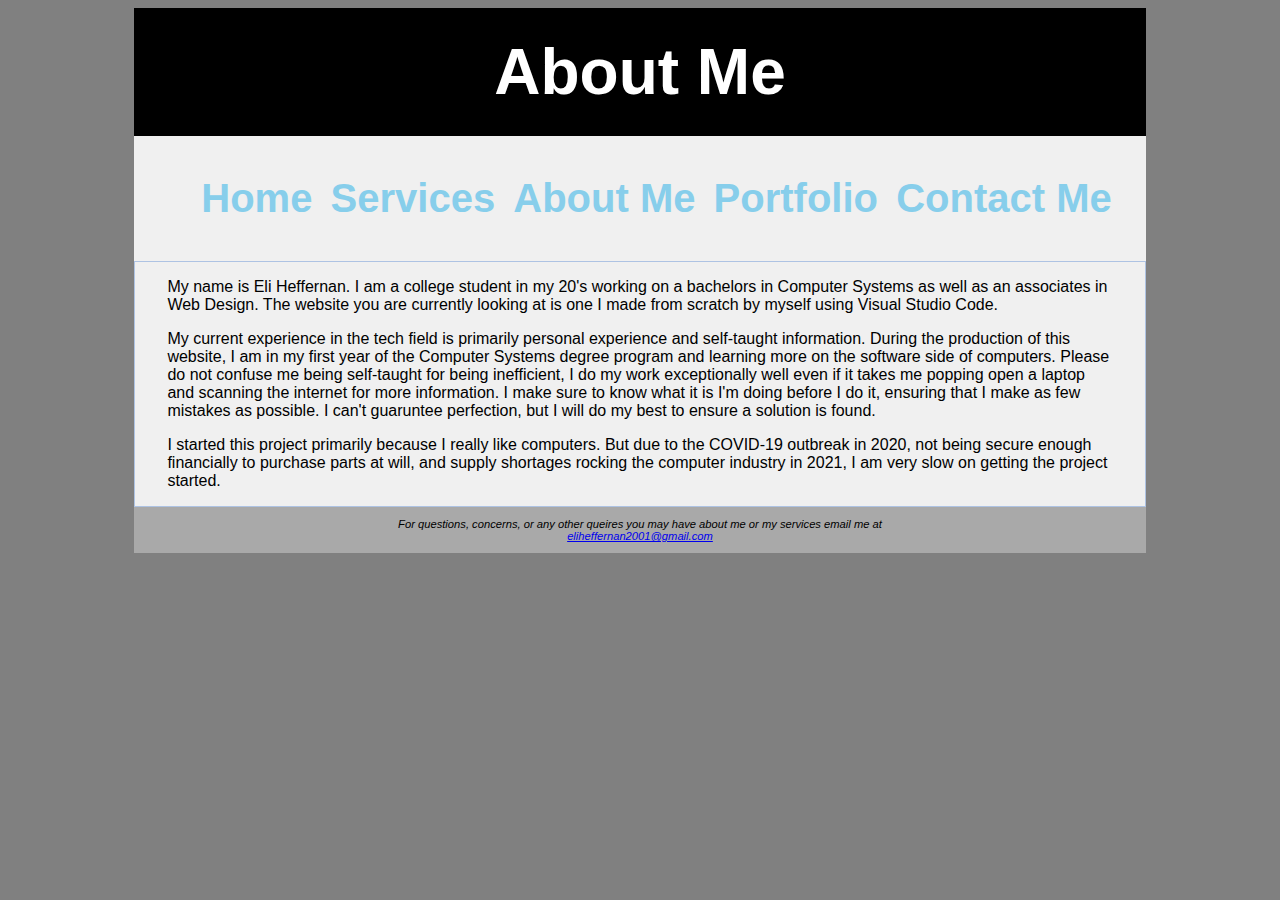
<file: Working/aboutme.html>
<!DOCTYPE html>
<html lang="en">
<head>
<title>Eli's Computer Repair and Computer Resale</title>
<meta charset="utf-8">
<link rel="stylesheet" href="style1.css">
<style>

</style>
</head>
<body>
<div id="wrapper">
<header>
<h1>About Me</h1>
</header>
    <nav>
        <ul>
            <li><a href="index.html">Home</a></li>
            <li><a href="services.html">Services</a></li>
            <li><a href="aboutme.html">About Me</a></li>
            <li><a href="portfolio.html">Portfolio</a></li>
            <li><a href="contactme.html">Contact Me</a></li>
        </ul>
    </nav>
<main>
<body>
<p>My name is Eli Heffernan. I am a college student in my 20's working on a bachelors in Computer Systems as well as an associates in Web Design. The website you are currently looking at is one I made from scratch by myself using Visual Studio Code.</p>
<p>My current experience in the tech field is primarily personal experience and self-taught information. During the production of this website, I am in my first year of the Computer Systems degree program and learning more on the software side of computers. Please do not confuse me being self-taught for being inefficient, I do my work exceptionally well even if it takes me popping open a laptop and scanning the internet for more information. I make sure to know what it is I'm doing before I do it, ensuring that I make as few mistakes as possible. I can't guaruntee perfection, but I will do my best to ensure a solution is found.</p>
<p>I started this project primarily because I really like computers. But due to the COVID-19 outbreak in 2020, not being secure enough financially to purchase parts at will, and supply shortages rocking the computer industry in 2021, I am very slow on getting the project started.</p>
</body>
</main>
<footer>
    For questions, concerns, or any other queires you may have about me or my services email me at<br>
    <a href="mailto:eliheffernan2001@gmail.com">eliheffernan2001@gmail.com</a>
</footer>
</body>
</html>
</file>
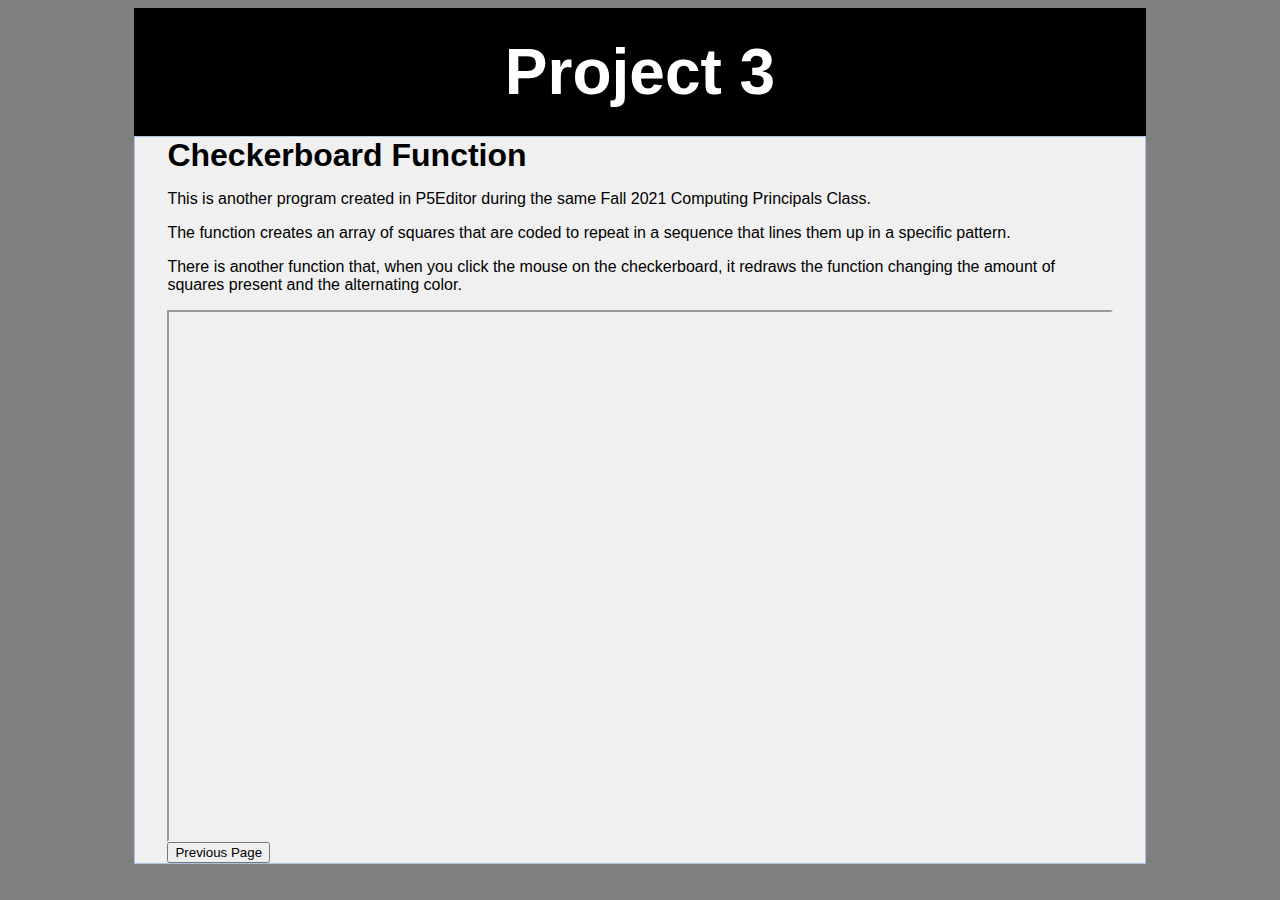
<file: Working/checkerboard.html>
<!DOCTYPE html>
<html>
<head>
<meta charset="utf-8">
<meta name="viewport" content="width=device-width">
<link href="style1.css" rel="stylesheet" type="text/css" />
<style>

</style> 
</head>
<div id="wrapper">
<header>
<h1>Project 3</h1>
</header>

<main>
    <body>
        <h2>Checkerboard Function</h2>
        <p>This is another program created in P5Editor during the same Fall 2021 Computing Principals Class.</p>
        <p>The function creates an array of squares that are coded to repeat in a sequence that lines them up in a specific pattern.</p>
        <p>There is another function that, when you click the mouse on the checkerboard, it redraws the function changing the amount of squares present and the alternating color.</p>

<div class="container">
    <iframe class="responsive-iframe" src="https://editor.p5js.org/Eli_H/full/2lfCTzckK"></iframe>
</div>

    <button onclick="goback()">Previous Page</button>

    <script src="button.js"></script>
    

    </body>
</main>
</div>
</html>
</file>
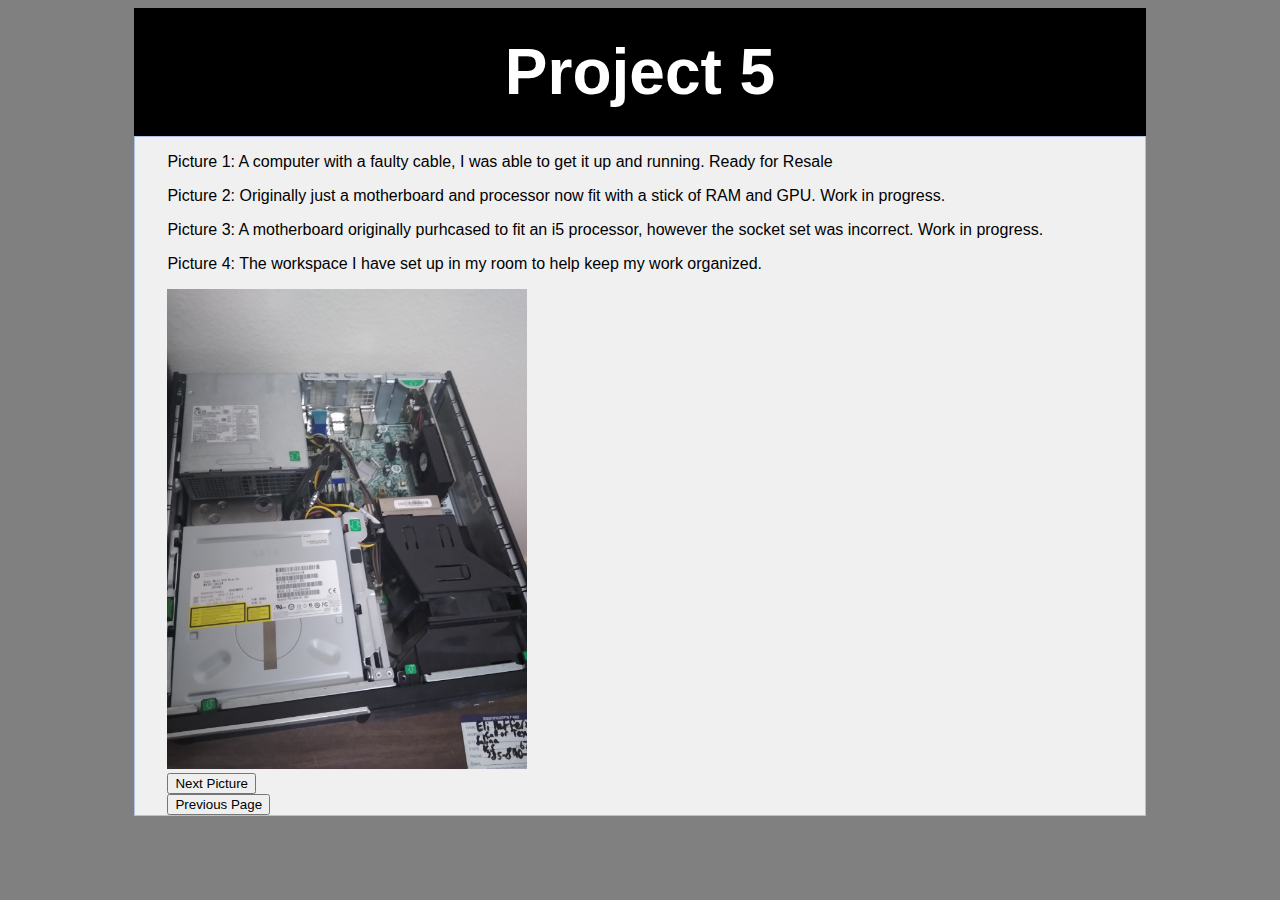
<file: Working/computers.html>
<!DOCTYPE html>
<html>
<head>
<meta charset="utf-8">
<meta name="viewport" content="width=device-width">
<link href="style1.css" rel="stylesheet" type="text/css" />
<style>

</style> 
</head>
<div id="wrapper">
<header>
<h1>Project 5</h1>
</header>

<main>
    <body>

        <p>Picture 1: A computer with a faulty cable, I was able to get it up and running. Ready for Resale</p>

        <p>Picture 2: Originally just a motherboard and processor now fit with a stick of RAM and GPU. Work in progress.</p>

        <p>Picture 3: A motherboard originally purhcased to fit an i5 processor, however the socket set was incorrect. Work in progress.</p>

        <p>Picture 4: The workspace I have set up in my room to help keep my work organized.</p>

        <img src="image1.jpg" id = "mainImage">

        <br>

        <button onclick="changeImage()">Next Picture</button>

        <br>

        <button onclick="goback()">Previous Page</button>

        <script src="pictures.js"></script>
        
    </body>
</main>
</div>
</html>
</file>
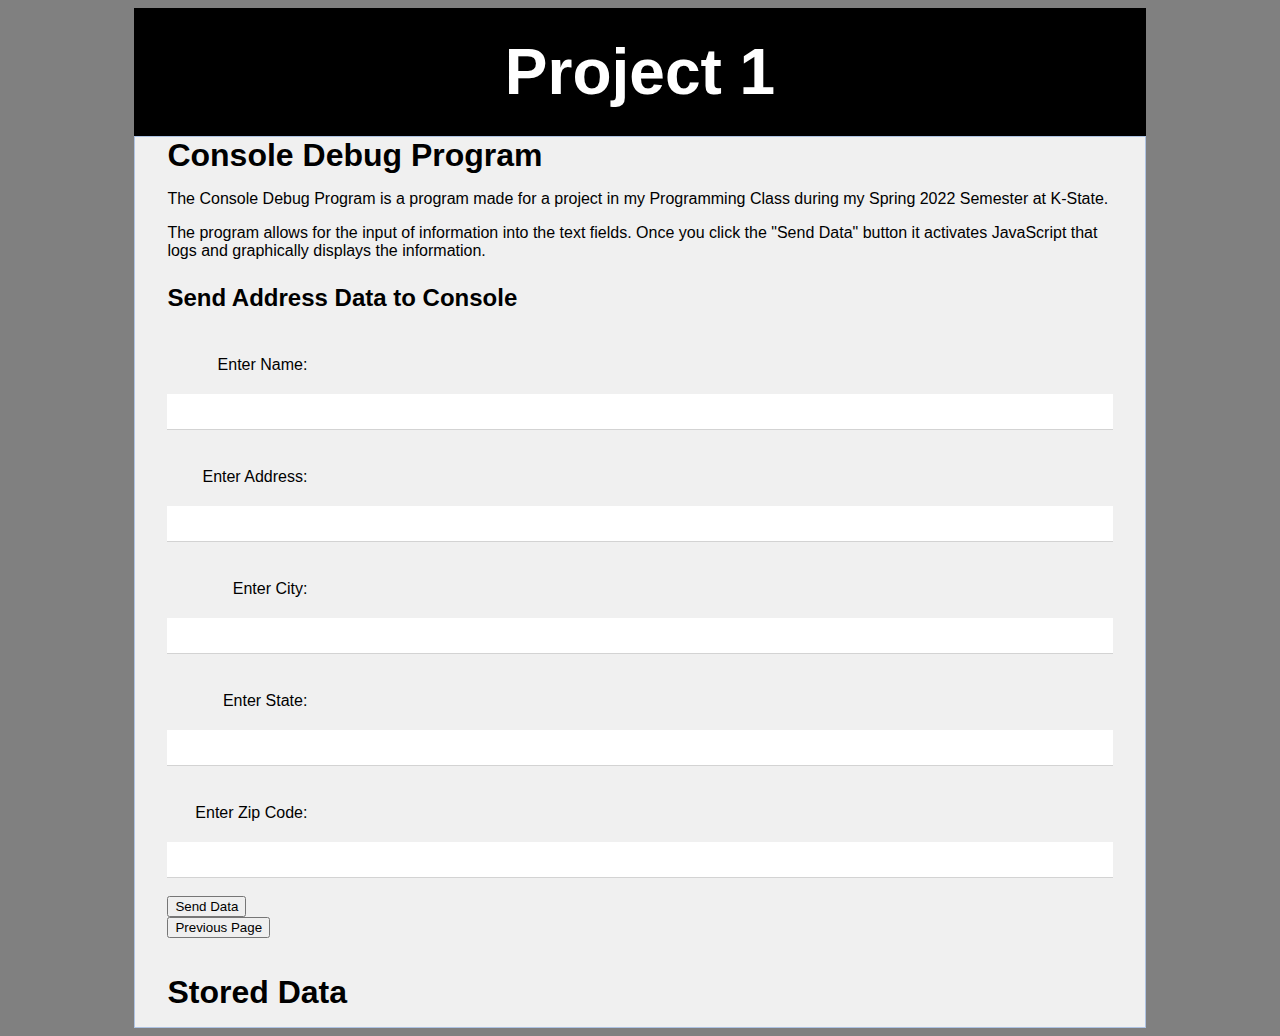
<file: Working/consoledebugprogram.html>
<!DOCTYPE html>
<html>
<head>
<meta charset="utf-8">
<meta name="viewport" content="width=device-width">
<link href="style1.css" rel="stylesheet" type="text/css" />
<style>

</style> 
</head>
<div id="wrapper">
<header>
<h1>Project 1</h1>
</header>

<main>
    <body>
        <h2>Console Debug Program</h2>
        <p>The Console Debug Program is a program made for a project in my Programming Class during my Spring 2022 Semester at K-State.</p>
        <p>The program allows for the input of information into the text fields. Once you click the "Send Data" button it activates JavaScript that logs and graphically displays the information.</p>
        <h3>Send Address Data to Console</h3>
        
      
      <label>Enter Name:</label>
      <input id="nameInput"></input>
        <br>
      <label>Enter Address:</label>
      <input id="addressInput"></input>
        <br>
      <label>Enter City:</label>
      <input id="cityInput"></input>
        <br>
      <label>Enter State:</label>
      <input id="stateInput"></input>
        <br>
      <label>Enter Zip Code:</label>
      <input id="zipInput"></input>
        <br> 
      <button onclick="sendData()">Send Data</button><br>
      <button onclick="goback()">Previous Page</button>

      <br>
      <br>
      <br>

  <h2>Stored Data</h2>

    <p id="name"></p>
    <p id="address"></p>
    <p id="city"></p>
    <p id="state"></p>
    <p id="zip"></p>
    

      <script src="debug.js"></script>

    </body>
</main>
</div>
</html>
</file>
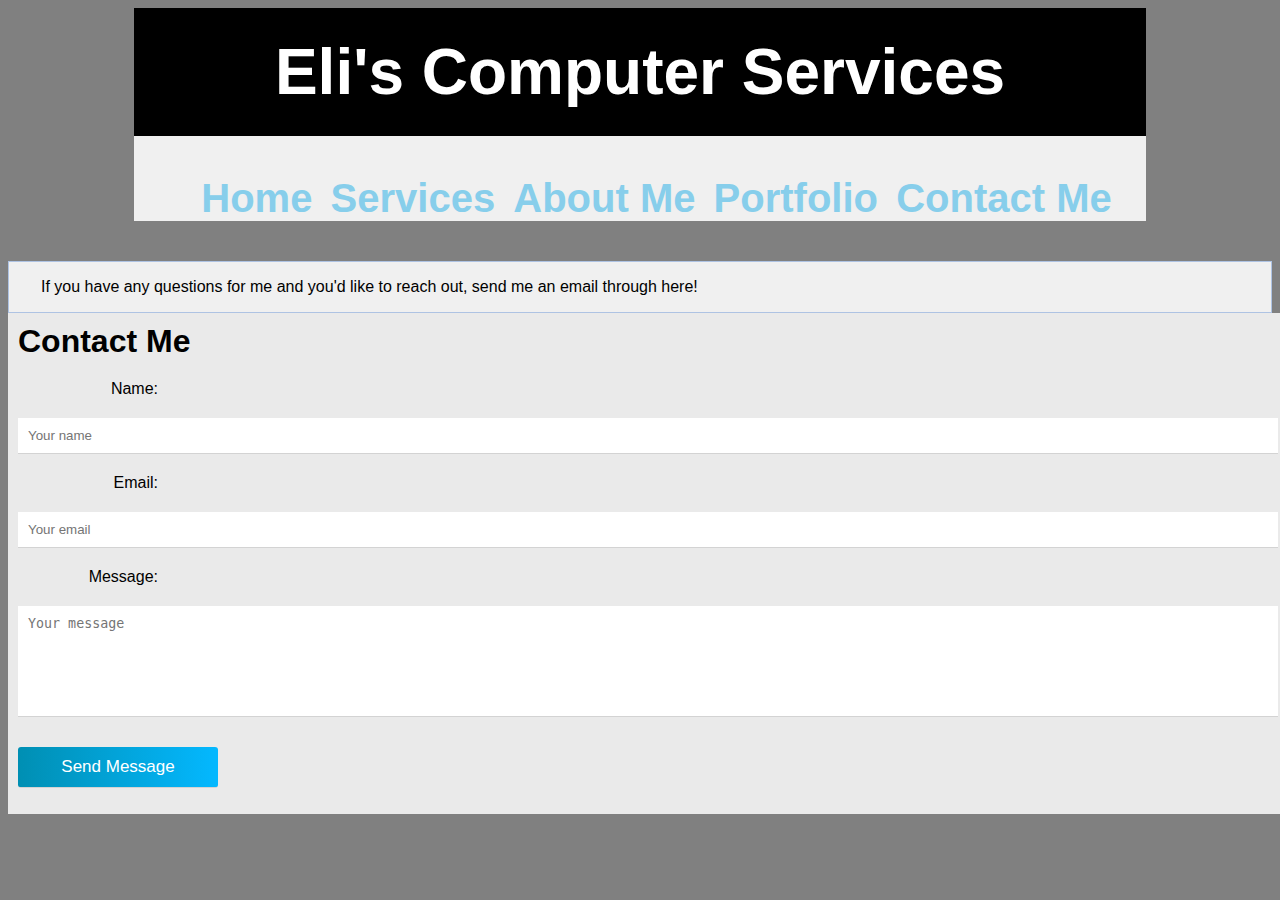
<file: Working/contactme.html>
<!DOCTYPE html>
<html lang="en">
  <head>
    <title>Eli's Computer Repair and Computer Resale</title>
    <meta charset="utf-8">
    <meta name="viewport" content="width=device-width, initial-scale=1.0">
    <link rel="stylesheet" href="style1.css">
  </head>
  <div id="wrapper">
    <header>
    <h1>Eli's Computer Services</h1>
    </header>
        <nav>
            <ul>
                <li><a href="index.html">Home</a></li>
                <li><a href="services.html">Services</a></li>
                <li><a href="aboutme.html">About Me</a></li>
                <li><a href="portfolio.html">Portfolio</a></li>
                <li><a href="contactme.html">Contact Me</a></li>
            </ul>
        </nav>
  </div>
<body>
  <main>
      <p>If you have any questions for me and you'd like to reach out, send me an email through here!</p>
  </main>
      <div id="overlay">
        <form>
          <h2>Contact Me</h2>

          <label for="name">Name:</label>
          <input type="text" id="name" placeholder="Your name">
          <small class="error"></small>

          <label for="email">Email:</label>
          <input type="text" id="email" placeholder="Your email">
          <small class="error"></small>

          <label for="message">Message:</label>
          <textarea id="message" placeholder="Your message" rows="6"></textarea>
          <small class="error"></small>

          <div class="center">
            <input type="submit" value="Send Message">
            <p id="succes"></p>
          </div>
        </form>

        <script src="email1.js"></script>
</body>
</html>
</file>
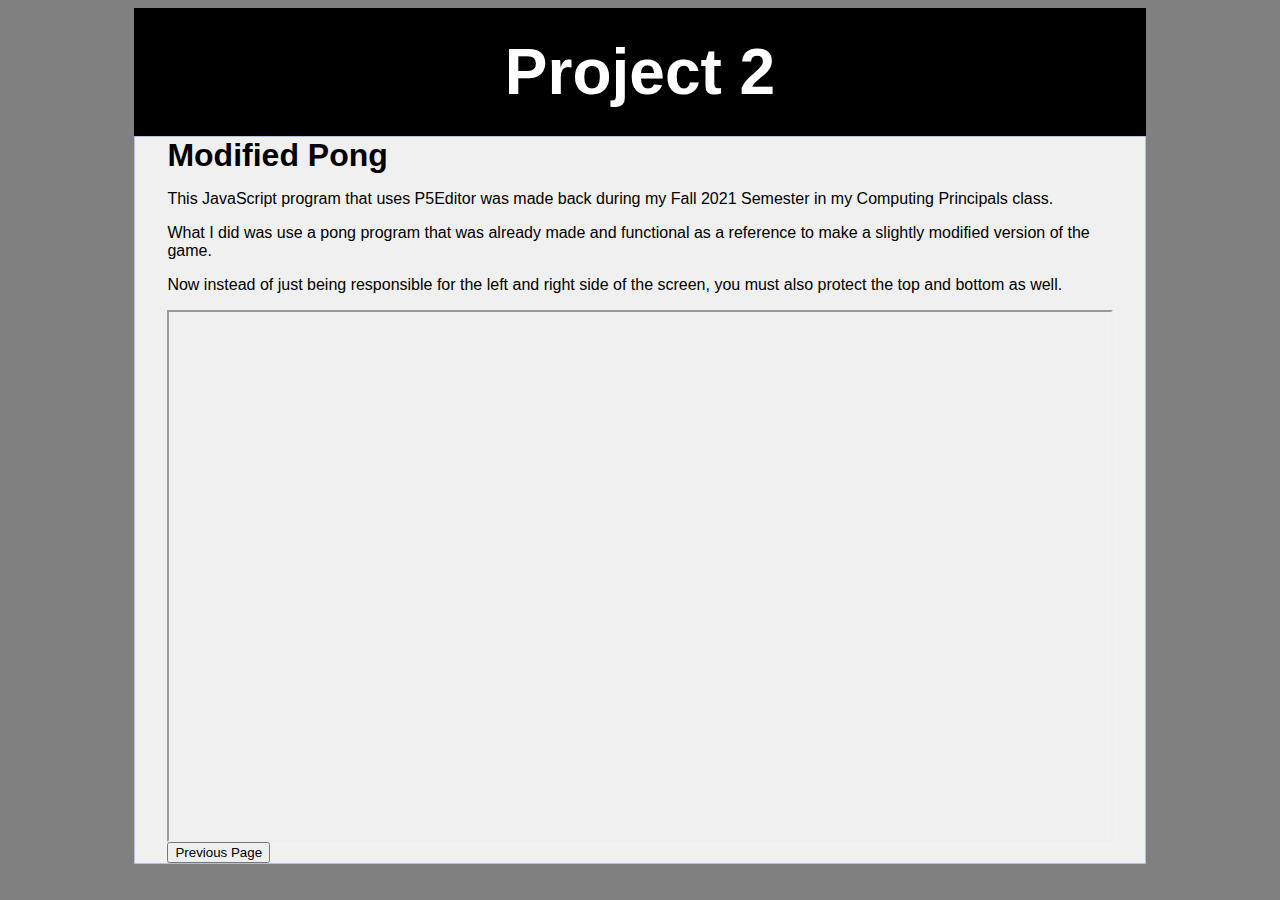
<file: Working/pong.html>
<!DOCTYPE html>
<html>
<head>
<meta charset="utf-8">
<meta name="viewport" content="width=device-width">
<link href="style1.css" rel="stylesheet" type="text/css" />
<style>

</style> 
</head>
<div id="wrapper">
<header>
<h1>Project 2</h1>
</header>

<main>
    <body>
        <h2>Modified Pong</h2>
        <p>This JavaScript program that uses P5Editor was made back during my Fall 2021 Semester in my Computing Principals class.</p>
        <p>What I did was use a pong program that was already made and functional as a reference to make a slightly modified version of the game.</p>
        <p>Now instead of just being responsible for the left and right side of the screen, you must also protect the top and bottom as well.</p>

        <div class="container">
            <iframe class="responsive-iframe" src="https://editor.p5js.org/Eli_H/full/7p4iVAMNk"></iframe>
        </div>

    <button onclick="goback()">Previous Page</button>

    <script src="button.js"></script>
    
</body>
</main>
</div>
</html>
</file>
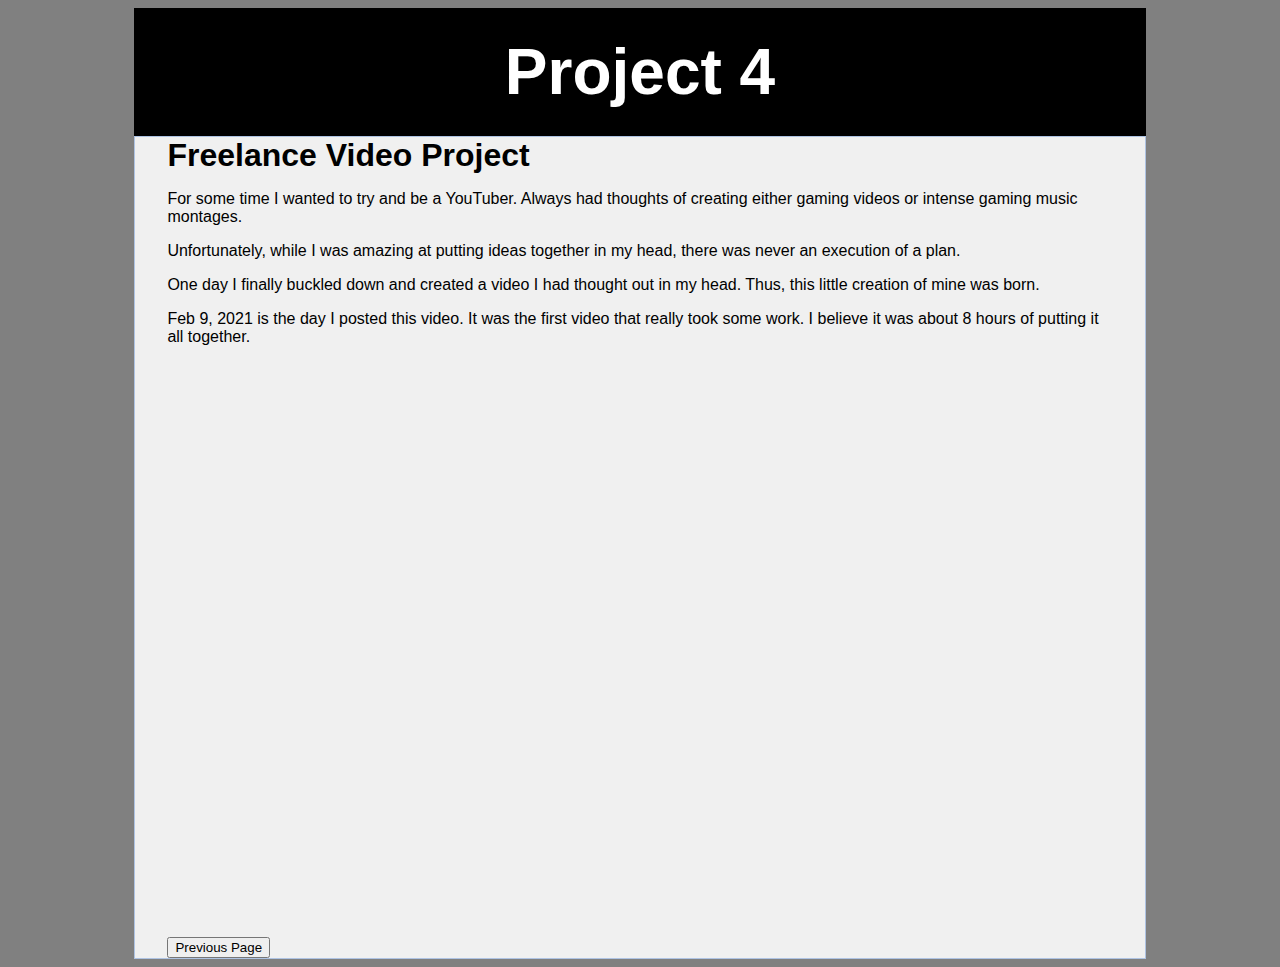
<file: Working/video.html>
<!DOCTYPE html>
<html>
<head>
<meta charset="utf-8">
<meta name="viewport" content="width=device-width">
<link href="style1.css" rel="stylesheet" type="text/css" />
<style>

</style> 
</head>
<div id="wrapper">
<header>
<h1>Project 4</h1>
</header>

<main>
    <body>
        <h2>Freelance Video Project</h2>
        <p>For some time I wanted to try and be a YouTuber. Always had thoughts of creating either gaming videos or intense gaming music montages.</p>
        <p>Unfortunately, while I was amazing at putting ideas together in my head, there was never an execution of a plan.</p>
        <p>One day I finally buckled down and created a video I had thought out in my head. Thus, this little creation of mine was born.</p>
        <p>Feb 9, 2021 is the day I posted this video. It was the first video that really took some work. I believe it was about 8 hours of putting it all together.</p>
        
        <br>
    <div class="videowrapper">
        <iframe width="560" height="315" src="https://www.youtube.com/embed/KleBsiNkaFw" title="YouTube video player" frameborder="0" allow="accelerometer; autoplay; clipboard-write; encrypted-media; gyroscope; picture-in-picture" allowfullscreen></iframe>
    </div>
    
    <button onclick="goback()">Previous Page</button>

    <script src="button.js"></script>

    </body>
</main>
</div>
</html>
</file>
<file: Working/style1.css>
* { box-sizing: border-box; }

header, nav, main, footer { display: block; }

body { background-color: grey;
       color: black;
       font-family: Verdana, Arial, sans-serif;

}

header { background-color: black; 
         color: white;
         text-align: center; 

}

h1 { line-height: 200%; 
    margin-bottom: 0;
    margin-top: 0;
    font-size: 4em;
    padding: 0em;
    text-shadow: grey;

}

h2 {
    margin-bottom: 0;
    margin-top: 0;
    font-size: 2em;
    padding: 0em;
    text-shadow: grey;

}

h3 {
    margin-bottom: .5;
    margin-top: .5;
    font-size: 1.5em;
    padding: 0em;
    text-shadow: grey;

}

h4 {
    margin-bottom: .5;
    margin-top: .5;
    font-size: 1em;
    padding: 0em;
    text-shadow: grey;
    text-align: center;

}

h5 {
    font-size: 2em;
    margin:0;
    text-align: center;
}

nav { font-weight: bold;
    font-size: 2.5em;
    text-align: center;
    display: inline;

}

nav li { list-style-type: none;
    margin: none;
    padding-right: 7px;
    display: inline;

}

nav a { text-decoration: none;

}

nav a:link { color: skyblue; 

}
nav a:visited { color: grey 

}

nav a:hover { color: darkblue; 

}

#wrapper { width: 80%;
    margin-right: auto;
  margin-left: auto;
  background-color: #F0F0F0;
    min-width: 700px;

}

main { padding-left: 2em;
    padding-right: 2em; 
    padding-top: 0em;
    background-color: #F0F0F0;
    border: .25px;
    border-style: solid;
    border-color: #AEC3E3;
}

dt { font-weight: bold;
    font-size: 1.1em;
     color: black;
    font-family: Georgia, "Times New Roman", serif;
    padding: .50em;
}

footer { font-size: .70em;
       font-style: italic;
       text-align: center;
       background-color: darkgrey;
       padding: 1em;
}	

img { max-width: 80%;
    height: 30em; 

}

form { background-color:#eaeaea;
    font-family: Arial, sans-serif;
    padding: 10px;
    min-width: 400px;	

}


label { float: left;
     width: 150px; 
     clear: left;
     text-align: right; 
     padding-right: 10px;
     margin-top: 10px; 

}

input, textarea { margin-top: 10px; 
               display: block;

}
               
               
#mySubmit { margin-left: 160px; 

}

fieldset { display: inline-block;
          margin: 35px;
          text-align: center;
}

.responsive-iframe {
    position: absolute;
    top: 0;
    left: 0;
    bottom: 0;
    right: 0;
    width: 100%;
    height: 100%;
}

.container {
    position: relative;
    overflow: hidden;
    width: 100%;
    padding-top: 56.25%;

}

.videowrapper {
    position: relative;
    padding-bottom: 56.25%;
    padding-top: 25px;
    height: 0px;

}

.videowrapper iframe {
    position: absolute;
    left: 0px;
    top: 0px;
    right: 0px;
    bottom: 0px;
    height: 100%;
    width: 100%;
    
}

#overlay {
    width: 100%;
    height: 100%;
    position: fixed;
}

label {
    display: block;
    margin: 20px 0;
}

input, textarea {
    width: 100%;
    padding: 10px;
    box-sizing: border-box;
    outline: none;
    resize: none;
    border: none;
    border-bottom: 1px solid #D3D3D3;

}

input[type="text"]:focus, textarea:focus {
    border-bottom: 1px solid rgb(5, 205, 255);

}

textarea:-webkit-scrollbar {
    width: 4px;
}

textarea::-webkit-scrollbar-thumb {
    background-color: rgb(5, 205, 255);

}

.center {
    text-align: center;

}

input[type="submit"] {
    margin-top: 30px;
    width: 90%;
    max-width: 200px;
    background: linear-gradient(to right, rgb(0, 143, 179), rgb(4, 184, 255));
    color: white;
    font-size: 17px;
    cursor: pointer;
    border-radius: 3px;

}

.error {
    color: red;

}

.error-border {
    border-bottom: 1px solid red;

}

#success {
    color: #28A745;
}

@media only screen and (max-width: 1024px) {
    body { margin: 0;
          padding: 0;
          background-color: white;
          background-image: none; }
    #wrapper { width: auto; 
               min-width: 0; 
               margin: 0; }
    h1 { margin: 0;
        font-size: 1.8em;
        line-height: 200%; }
    nav { float: none;
         width: auto; 
         padding: 0;}
    nav li { display: inline-block; }
    nav a {  padding: 1em;
           font-size: 1.2em; }
    nav ul { text-align: center; 
           padding: 0;
           margin: 0; }
    main { font-size: 90%;
           margin: 0;
           padding-left: 2em; }
    footer { margin: 0; }

}

@media only screen and (max-width: 768px) {
    header { background-image: none; }
    h1 { font-size: 1.5em;
         line-height: 120%;}
    nav a { display: block;
          padding: 0.2em;
          font-size: 1em;
          border-bottom: 1px solid #330000; }
    nav li { display: block; }
    nav ul { text-align: left; }
    main { padding-left: 1em; }
    .category { text-shadow: none; }
    #mobile { display: inline; }
    #desktop { display: none; }

}
</file>
